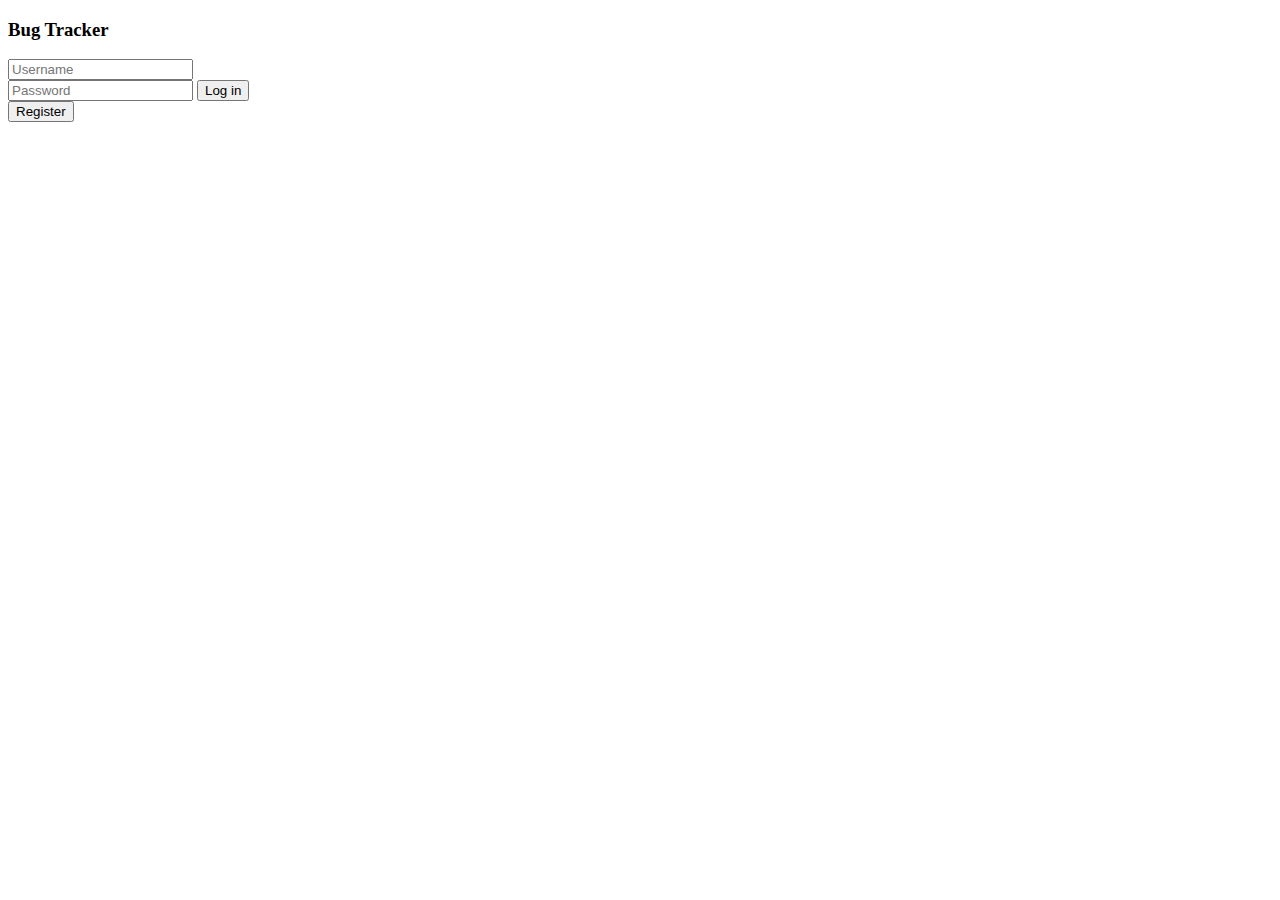
<file: src/main/resources/templates/Index.html>
<!DOCTYPE html>
<html xmlns:th="http://www.thymeleaf.org">
  <head>
    <meta charset="UTF-8" />
    <meta http-equiv="X-UA-Compatible" content="IE=edge" />
    <meta name="viewport" content="width=device-width, initial-scale=1.0" />
    <link rel="stylesheet" media="screen" th:href="@{/css/style.css}"/>
    <title>Document</title>
  </head>
  <body>

    <div class="container">
      <div class="login">
        <h3>Bug Tracker</h3>

        <form action="/bugTracker" method="post">
          <!-- <label for="username">Username:</label> -->
          <input
            type="text"
            name="username"
            id="username"
            placeholder="Username"
            required
          />
          <br />
          <!-- <label for="password">Password:</label> -->
          <input
            type="password"
            name="password"
            id="password"
            placeholder="Password"
            required
          />
<!--          <input type="hidden" name="_csrf" th:value="${_csrf.token}">-->

          <input type="submit" value="Log in" class="btn btn-log" />
        </form>


        <form action="/register/">
          <input
            type="submit"
            value="Register"
            id="register"
            class="btn btn-register"
          />
        </form>

      </div>
    </div>

    <script th:src="@{/js/app.js}" ></script>

  </body>
</html>
</file>
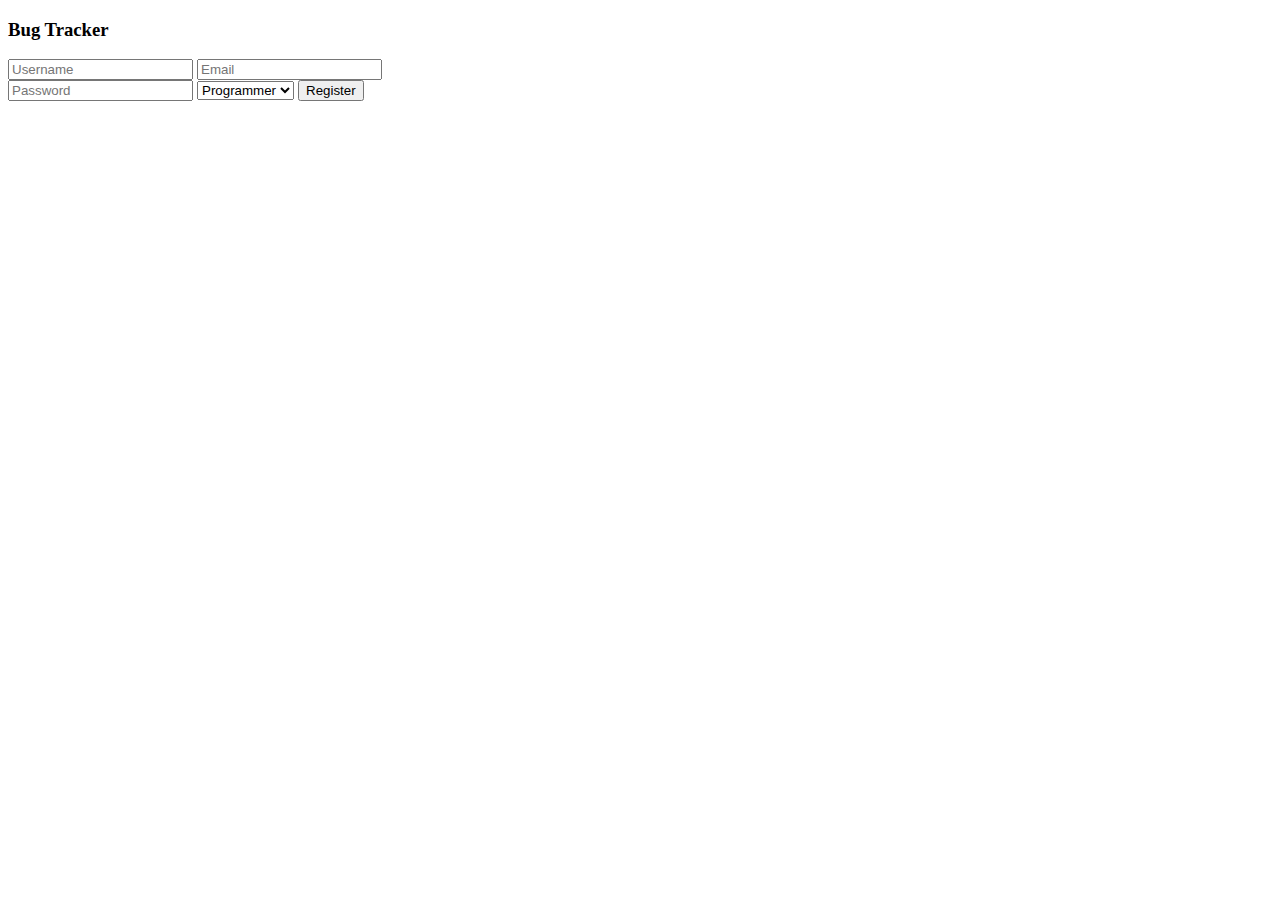
<file: src/main/resources/templates/register.html>
<!DOCTYPE html>
<html lang="en">
  <head>
    <meta charset="UTF-8" />
    <meta http-equiv="X-UA-Compatible" content="IE=edge" />
    <meta name="viewport" content="width=device-width, initial-scale=1.0" />
    <link rel="stylesheet" media="screen" th:href="@{/css/style.css}"/>
    <title>Document</title>
  </head>


  <body>


    <div class="container">
      <div class="login">
        <h3>Bug Tracker</h3>
        <div class="error"><p></p></div>


        <form action="/register/saveUser"  th:object="${user}" method="post">
          <label for="username"></label>

          <input
            type="text"
            name="username"
            id="username"
            placeholder="Username"
            required
            th:field="${user.username}"
          />
          <label for="email"></label><input
            type="email"
            name="email"
            id="email"
            placeholder="Email"
            required
            th:field="${user.email}"
          />
          <br />
          <label for="password"></label><input
            type="password"
            name="password"
            id="password"
            placeholder="Password"
            required
            th:field="${user.password}"

          />

<!--          <label for="password2"></label><input-->
<!--            type="password"-->
<!--            name="password2"-->
<!--            id="password2"-->
<!--            placeholder="Password"-->
<!--            required-->
<!--          />-->
<!--          <br />-->

<!--          <input type="hidden" name="_csrf" th:value="${_csrf.token}">-->

          <label for="job"></label><select id="job" name="job" th:field="${user.role}">
            <option value="programmer">Programmer</option>
            <option value="ba">BA</option>
            <option value="tester">Tester</option>
          </select>

          <button  type="submit">Register</button>

        </form>


      </div>
    </div>
  </body>
</html>

<script>
  const registerButton = document.querySelector(".btn-register");

  registerButton.addEventListener("click", function (e) {
    const password = document.getElementById("password").value;
    const password2 = document.getElementById("password2").value;

    console.log(password);
    console.log(password2);

    if (password.length < 6) {
      document.querySelector(".error p").innerHTML =
        "The password length must be greater than 6.";
      setTimeout(function () {
        document.querySelector(".error p").innerHTML = "";
      }, 3000);
      return false;
    }

    if (password !== "" && password2 !== "" && password !== password2) {
      document.querySelector(".error p").innerHTML =
        "The passwords does not match";

      setTimeout(function () {
        document.querySelector(".error p").innerHTML = "";
      }, 3000);
    }

    e.preventDefault();
  });

  const username = document.querySelector("#username");

  username.addEventListener("keyup", (e) => {
    const name = e.target.value;
    console.log(name);
  });
</script>
</file>
